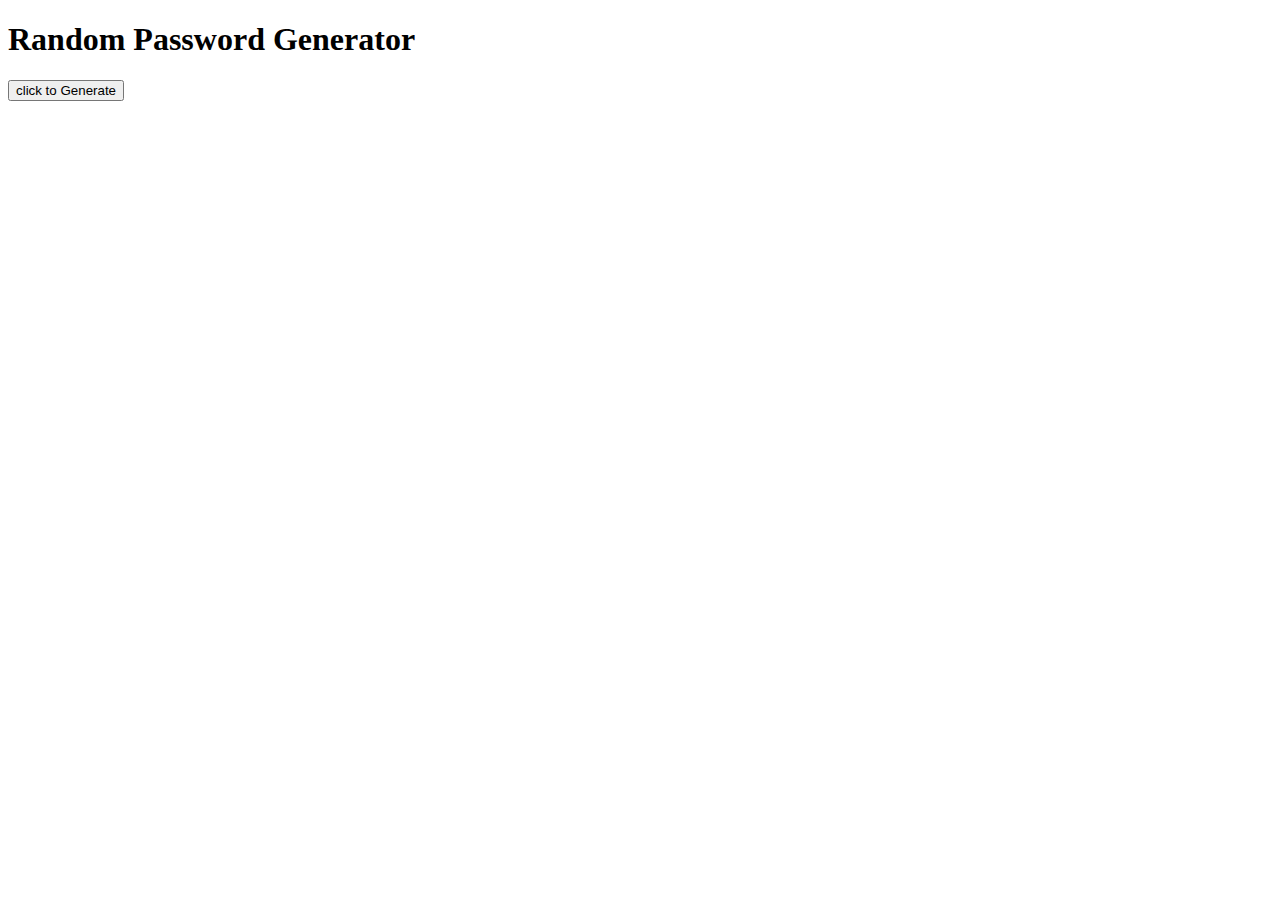
<file: Day7practiceJS/index.html>
<!DOCTYPE html>
<html lang="en">
<head>
    <meta charset="UTF-8">
    <meta name="viewport" content="width=device-width, initial-scale=1.0">
    <title>RandomPassGenerator</title>
</head>
<body>
    <h1>Random Password Generator</h1>
    <p class="para"></p>
    <button id="btn"> click to Generate</button>
    <script src="script.js"></script>
</body>
</html>
</file>
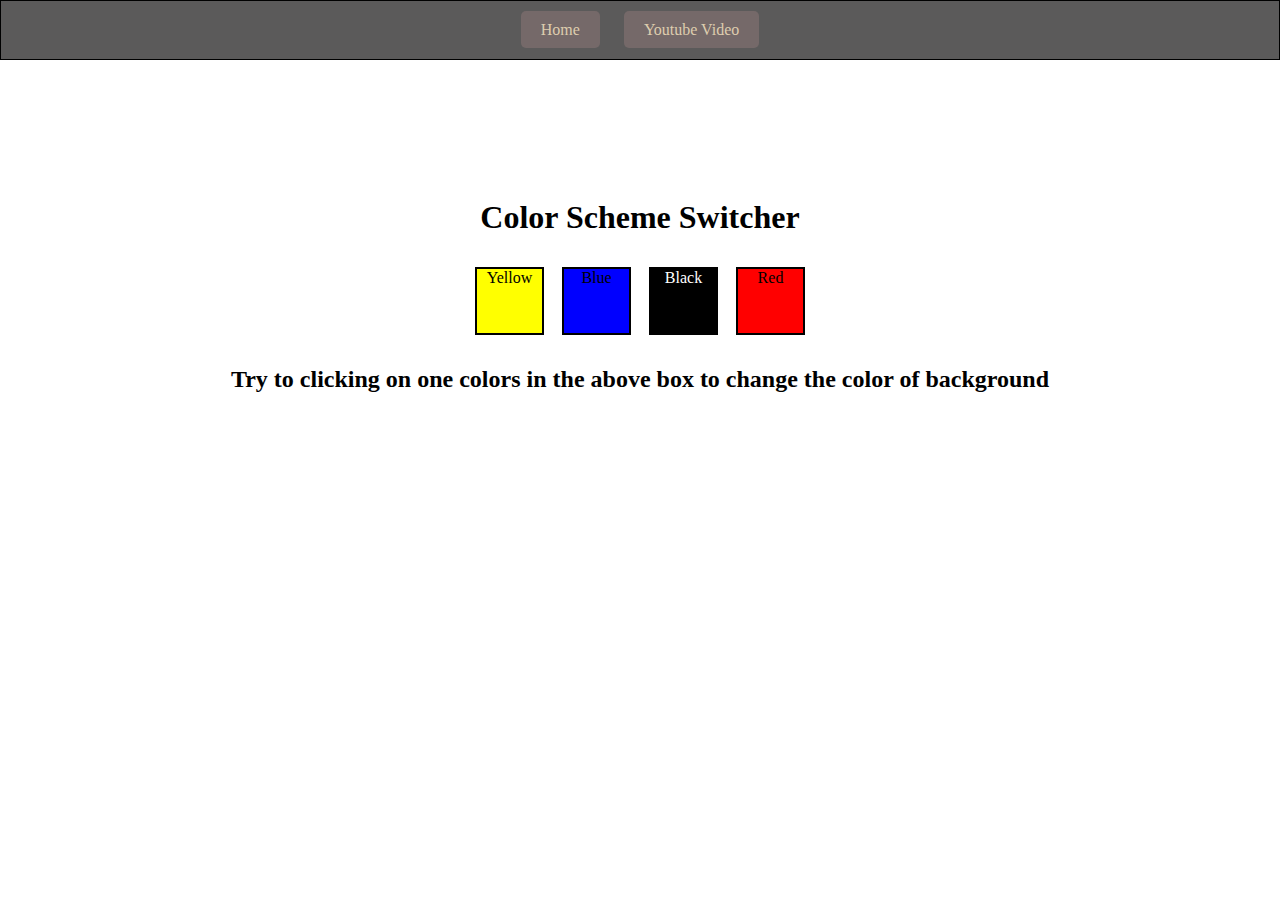
<file: practice1js/index.html>
<!DOCTYPE html>
<html lang="en">
<head>
    <meta charset="UTF-8">
    <meta name="viewport" content="width=device-width, initial-scale=1.0">
    <title>Background-Colour change</title>
    <link rel="stylesheet" href="style.css">
</head>
<body>
    <div class="container">
        <div class="head">
        <a id="btn"  href="/">Home</a>
        <a id="btn" href="https://youtu.be/EGqHVjU-fas?si=chUkTBcQ0d54Y5TZ">Youtube Video</a>
    </div>
    <div class="color-change">
        <h1>Color Scheme Switcher</h1>
       <span class="button" id="yellow">Yellow</span>
       <span class="button" id="blue">Blue</span>
       <span class="button" id="black">Black</span>
       <span class="button" id="red">Red</span>
       <h2>Try to clicking on one colors in the above box to change the color of background</h2>
    </div>
    </div>
    <script src="script.js"></script>
</body>
</html>
</file>
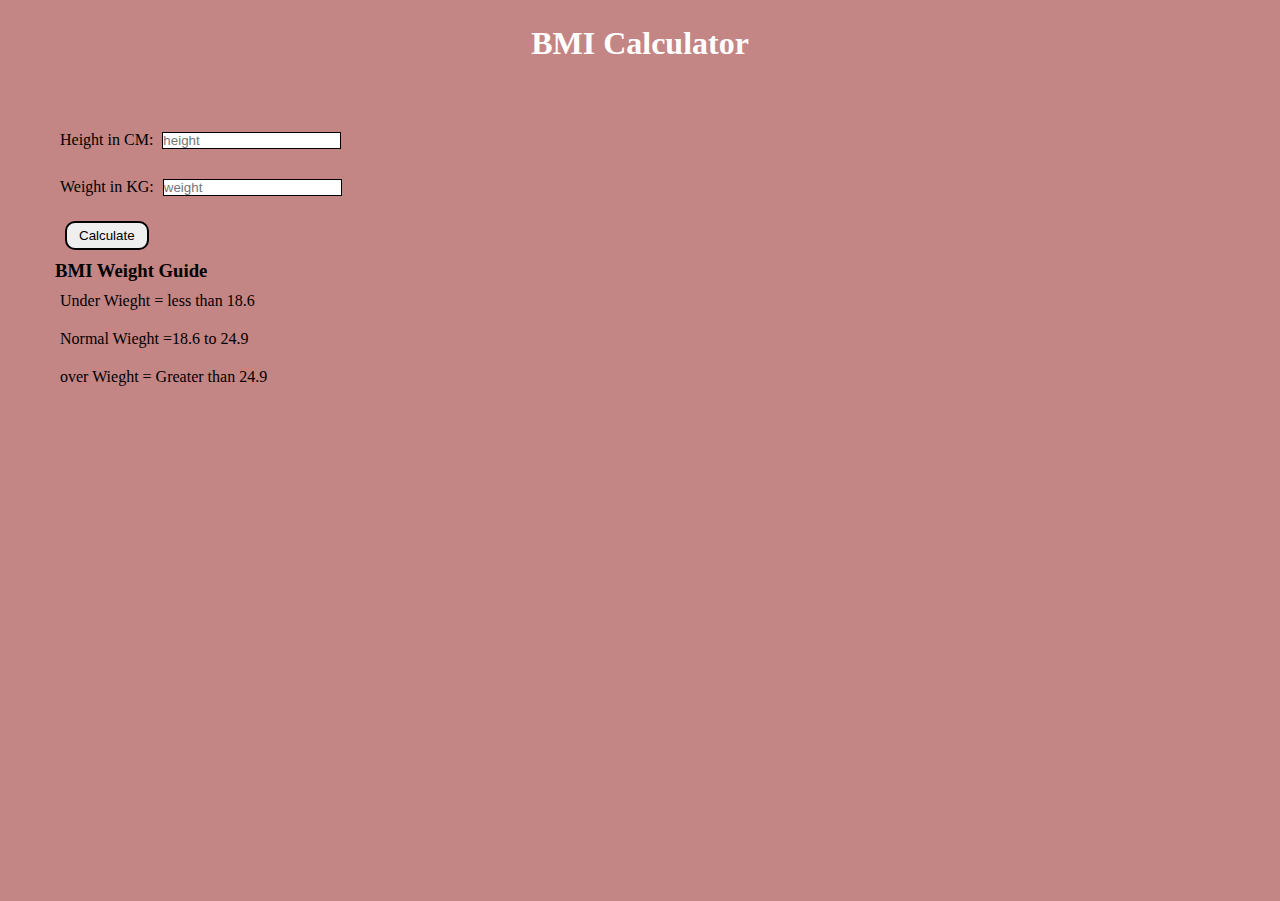
<file: practice2JS/index.html>
<!DOCTYPE html>
<html lang="en">
<head>
    <meta charset="UTF-8">
    <meta name="viewport" content="width=device-width, initial-scale=1.0">
    <title>BMI</title>
    <link rel="stylesheet" href="style.css">
</head>
<body>
    <div class="container">
    <h1>BMI Calculator</h1>
    <form >
       <p> <label>Height in CM: </label><input type="text" id="height" placeholder="height"></p>
        <p><label>Weight in KG:</label> <input type="text" id="weight" placeholder="weight"></p>
        <div class="result"></div>
        <div class="instruction"></div>
        <button>Calculate</button>
        <div class="weight-instruction">
            <h3>BMI Weight Guide</h3>
            <p>Under Wieght = less than 18.6</p>
            <p>Normal Wieght =18.6 to 24.9</p>
            <p>over Wieght = Greater than 24.9 </p>
        </div>
    </form>
    </div>  
    <script src="script.js"></script>
</body>
</html>
</file>
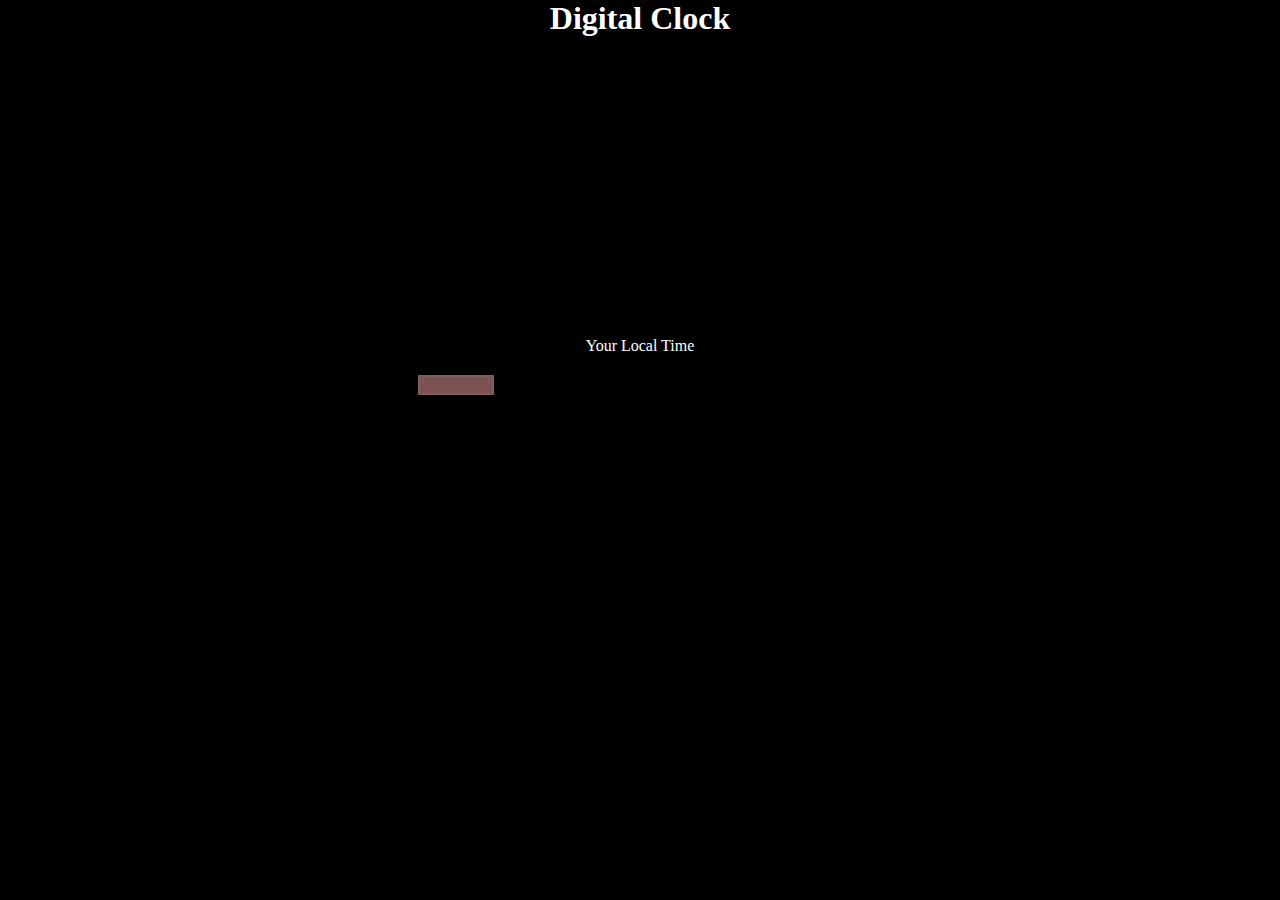
<file: practice3JS/index.html>
<!DOCTYPE html>
<html lang="en">
<head>
    <meta charset="UTF-8">
    <meta name="viewport" content="width=device-width, initial-scale=1.0">
    <title>Digital Clock</title>
    <link rel="stylesheet" href="style.css">
</head>
<body>
    <div class="container">
        <h1>Digital Clock</h1>
        <div class="banner"><span>Your Local Time</span></div>
        <div class="clock"></div>
    </div>
    <script src="script.js"></script>
</body>
</html>
</file>
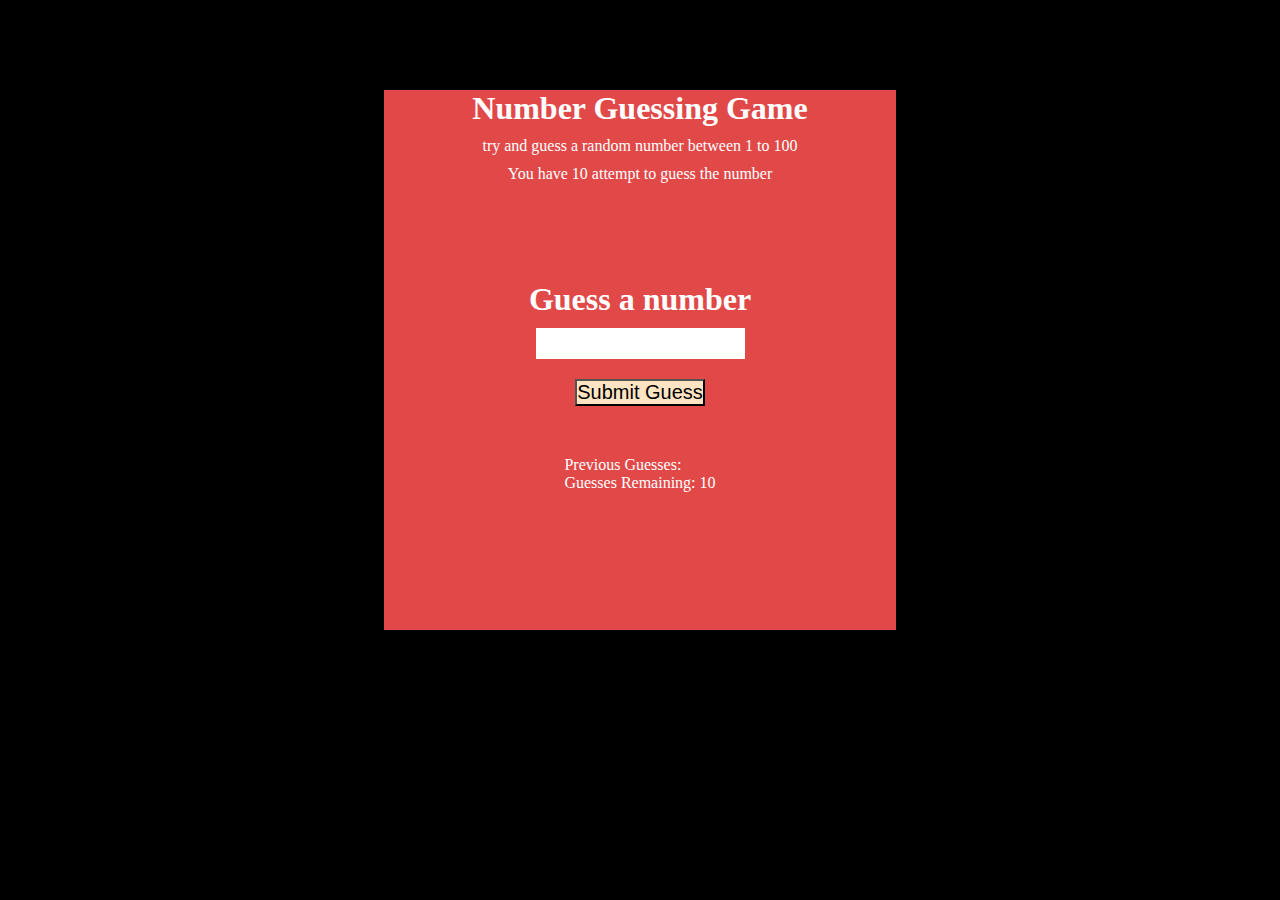
<file: practice4JS/index.html>
<!DOCTYPE html>
<html lang="en">
<head>
    <meta charset="UTF-8">
    <meta name="viewport" content="width=device-width, initial-scale=1.0">
    <title>Guess the number</title>
    <link rel="stylesheet" href="style.css">
</head>
<body>
    <div class="body">
    <div class="wrapper">
        <h1>Number Guessing Game</h1>
        <p class="para">try and guess a random number between 1 to 100</p>
        <p class="para">You have 10 attempt to guess the number</p>
    </div>
   <br>
    <form >
     <h1>Guess a number</h1>
     <input type="text" id="guesses" class="guesses">
     <input type="submit" id="submitbtn" class="btn" value="Submit Guess">
    </form>

    <div class="paraResult">
        <p>Previous Guesses:<span class="guess"></span></p>
        <p>Guesses Remaining:<span class="lastResult"> 10 </span></p>
        <p class="loworhigh"></p>
    </div>
</div>
    <script src="script.js"></script>
</body>
</html>
</file>
<file: practice1js/style.css>
*{
  margin:0;
  padding: 0;
 
}
.container{
  height: 100vh;
  width: 100%;
  text-align: center;
}
.head{
  background-color: #5b5a5a;
  color: rgb(222, 205, 174);
  border: 1px solid black;
  padding: 20px;

}
#btn{
  text-decoration: none;
  background-color: #756969;
  color: rgb(222, 205, 174);
  margin: 10px;
  padding: 10px 20px;
  border-radius: 5px;
}
.color-change{
  padding: 139px;
  gap:10px;
}
.button{
  display: inline-block;
  justify-content: center;
  align-items: center;
  border: 2px solid black;
  height: 64px;
  width: 65px;
  margin: 31px 7px;
}

#yellow{
  background-color: yellow;
}
#red{
  background-color: red;
}
#black{
  background-color:black;
  color: white;
  
}
#blue{
  background-color: blue;
}
</file>
<file: practice2JS/style.css>
*{
    margin: 0;
    padding: 0;
}

.container{
    height: 99vh;
    /* width:100%; */
    background-color: #c48585;
    padding: 5px 40px;
}
h1{
    text-align: center;
    padding: 20px;
    color: white;
}
form{
   padding: 15px;
    margin-top: 20px;
}

p{
    padding: 10px 5px;
}

#weight{
    margin:5px;
    outline: none;
    border: 1px solid black;
}
#height{
    margin:5px;
    outline: none;
    border: 1px solid black;
}

.result{
    font-size: 25px;
    padding-left: 50px;

}
.instruction{
    font-size: 25px;
    padding-left: 50px;
}

button{
    margin: 10px;
    padding: 5px 12px;
    border: 2px solid black;
    border-radius: 10px;
}
</file>
<file: practice3JS/style.css>
*{
    margin: 0;
    padding: 0;
    /* align-items: center; */
}

.container{
    align-items: center;
    background-color: black;
    color: white;
    height: 100vh;
    width: 100%;
}

h1{
    display:flex;
 align-items: center;
 justify-content: center;   

}

.banner{
    display: flex;
    align-items: center;
    justify-content: center;
    margin-top:300px;
}
.clock{
    display:inline-block;
    margin-left:418px;
    margin-top: 20px;
    padding: 8px 36px;
    border: 2px solid rgb(129, 92, 92);
    background-color: #7c5353;
}
</file>
<file: practice4JS/style.css>
*{
    margin: 0;
    padding: 0;
}
body{
     background-color: black;
     display:flex;
     justify-content: center;
     align-items: center;
}
.body{
    background-color: rgb(225, 73, 73);
    color: white;
    display: flex;
    justify-content: flex-start;
    align-items: center;
    gap: 40px;
    min-height:60vh;
    width: 40%;
    margin: 0;
    flex-direction: column;
    margin-top: 90px;
}

.wrapper{
    display: flex;
    justify-content: flex-start;
    align-items: center;
    flex-direction: column;
    gap:10px;
}

form{
    display: flex;
    justify-content: flex-start;
    align-items: center;
    flex-direction: column;
    gap:10px;
}

#guesses{
  outline: none;
  border: 1px solid white;
  padding: 7px 15px;
}

#submitbtn{
    background-color: bisque;
    font-size: 20px;
    margin: 10px;
    cursor: pointer;
}
</file>
